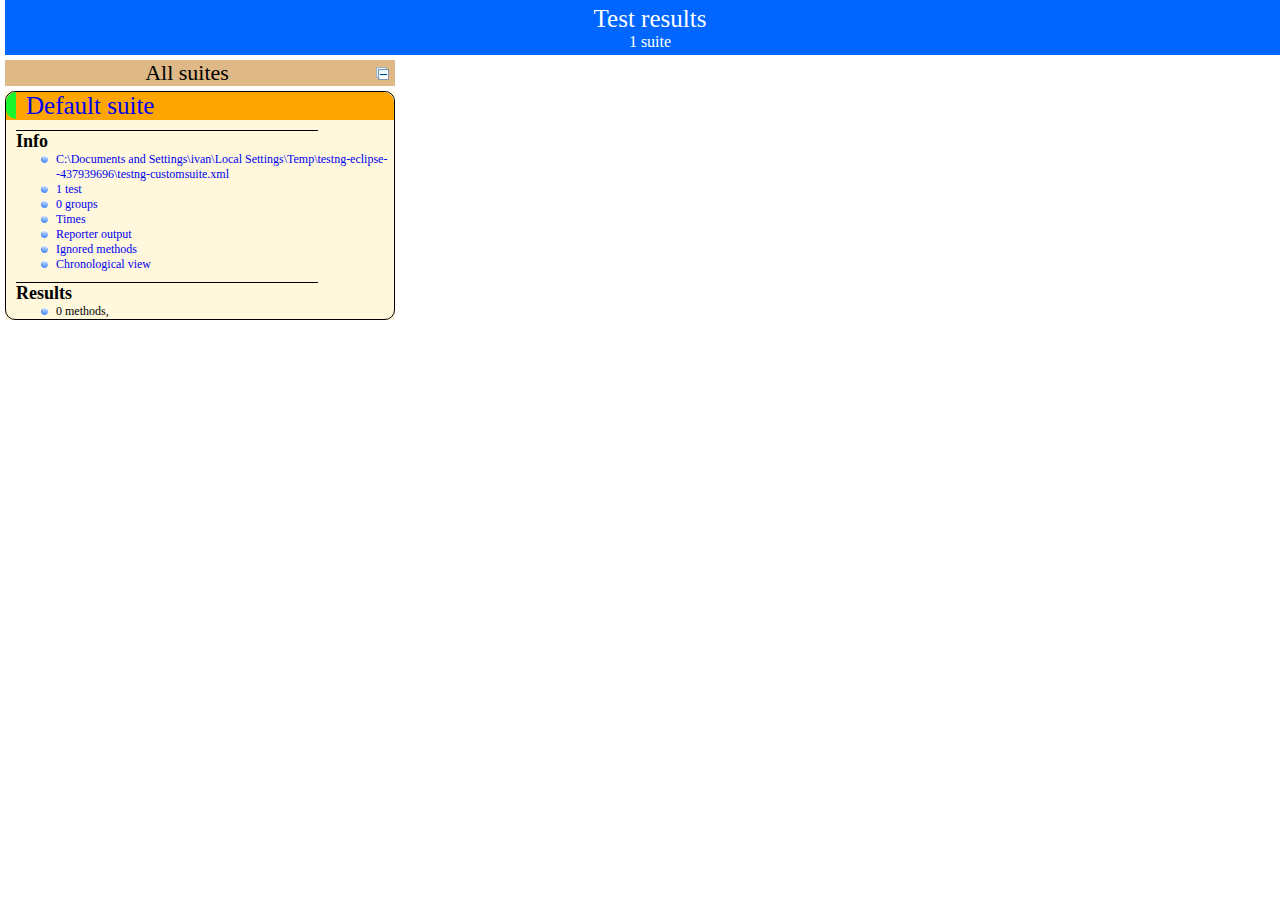
<file: test-output/index.html>
<!DOCTYPE html>

<html>
  <head>
  <title>TestNG reports</title>

    <link type="text/css" href="testng-reports.css" rel="stylesheet" />  
    <script type="text/javascript" src="jquery-1.7.1.min.js"></script>
    <script type="text/javascript" src="testng-reports.js"></script>
    <script type="text/javascript" src="https://www.google.com/jsapi"></script>
    <script type='text/javascript'>
      google.load('visualization', '1', {packages:['table']});
      google.setOnLoadCallback(drawTable);
      var suiteTableInitFunctions = new Array();
      var suiteTableData = new Array();
    </script>
    <!--
      <script type="text/javascript" src="jquery-ui/js/jquery-ui-1.8.16.custom.min.js"></script>
     -->
  </head>

  <body>
    <div class="top-banner-root">
      <span class="top-banner-title-font">Test results</span>
      <br/>
      <span class="top-banner-font-1">1 suite</span>
    </div> <!-- top-banner-root -->
    <div class="navigator-root">
      <div class="navigator-suite-header">
        <span>All suites</span>
        <a href="#" class="collapse-all-link" title="Collapse/expand all the suites">
          <img class="collapse-all-icon" src="collapseall.gif">
          </img> <!-- collapse-all-icon -->
        </a> <!-- collapse-all-link -->
      </div> <!-- navigator-suite-header -->
      <div class="suite">
        <div class="rounded-window">
          <div class="suite-header light-rounded-window-top">
            <a href="#" class="navigator-link" panel-name="suite-Default_suite">
              <span class="suite-name border-passed">Default suite</span>
            </a> <!-- navigator-link -->
          </div> <!-- suite-header light-rounded-window-top -->
          <div class="navigator-suite-content">
            <div class="suite-section-title">
              <span>Info</span>
            </div> <!-- suite-section-title -->
            <div class="suite-section-content">
              <ul>
                <li>
                  <a href="#" class="navigator-link " panel-name="test-xml-Default_suite">
                    <span>C:\Documents and Settings\ivan\Local Settings\Temp\testng-eclipse--437939696\testng-customsuite.xml</span>
                  </a> <!-- navigator-link  -->
                </li>
                <li>
                  <a href="#" class="navigator-link " panel-name="testlist-Default_suite">
                    <span class="test-stats">1 test</span>
                  </a> <!-- navigator-link  -->
                </li>
                <li>
                  <a href="#" class="navigator-link " panel-name="group-Default_suite">
                    <span>0 groups</span>
                  </a> <!-- navigator-link  -->
                </li>
                <li>
                  <a href="#" class="navigator-link " panel-name="times-Default_suite">
                    <span>Times</span>
                  </a> <!-- navigator-link  -->
                </li>
                <li>
                  <a href="#" class="navigator-link " panel-name="reporter-Default_suite">
                    <span>Reporter output</span>
                  </a> <!-- navigator-link  -->
                </li>
                <li>
                  <a href="#" class="navigator-link " panel-name="ignored-methods-Default_suite">
                    <span>Ignored methods</span>
                  </a> <!-- navigator-link  -->
                </li>
                <li>
                  <a href="#" class="navigator-link " panel-name="chronological-Default_suite">
                    <span>Chronological view</span>
                  </a> <!-- navigator-link  -->
                </li>
              </ul>
            </div> <!-- suite-section-content -->
            <div class="result-section">
              <div class="suite-section-title">
                <span>Results</span>
              </div> <!-- suite-section-title -->
              <div class="suite-section-content">
                <ul>
                  <li>
                    <span class="method-stats">0 methods,   </span>
                  </li>
                </ul>
              </div> <!-- suite-section-content -->
            </div> <!-- result-section -->
          </div> <!-- navigator-suite-content -->
        </div> <!-- rounded-window -->
      </div> <!-- suite -->
    </div> <!-- navigator-root -->
    <div class="wrapper">
      <div class="main-panel-root">
        <div panel-name="suite-Default_suite" class="panel Default_suite">
        </div> <!-- panel Default_suite -->
        <div panel-name="test-xml-Default_suite" class="panel">
          <div class="main-panel-header rounded-window-top">
            <span class="header-content">C:\Documents and Settings\ivan\Local Settings\Temp\testng-eclipse--437939696\testng-customsuite.xml</span>
          </div> <!-- main-panel-header rounded-window-top -->
          <div class="main-panel-content rounded-window-bottom">
            <pre>
&lt;?xml version=&quot;1.0&quot; encoding=&quot;UTF-8&quot;?&gt;
&lt;!DOCTYPE suite SYSTEM &quot;http://testng.org/testng-1.0.dtd&quot;&gt;
&lt;suite name=&quot;Default suite&quot;&gt;
  &lt;test verbose=&quot;2&quot; name=&quot;Default test&quot;&gt;
    &lt;classes&gt;
      &lt;class name=&quot;cn.com.carit.portal.service.ProductReleaseServiceTestCase&quot;&gt;
        &lt;methods&gt;
          &lt;include name=&quot;queryTopProductRelease&quot;/&gt;
        &lt;/methods&gt;
      &lt;/class&gt; &lt;!-- cn.com.carit.portal.service.ProductReleaseServiceTestCase --&gt;
    &lt;/classes&gt;
  &lt;/test&gt; &lt;!-- Default test --&gt;
&lt;/suite&gt; &lt;!-- Default suite --&gt;
            </pre>
          </div> <!-- main-panel-content rounded-window-bottom -->
        </div> <!-- panel -->
        <div panel-name="testlist-Default_suite" class="panel">
          <div class="main-panel-header rounded-window-top">
            <span class="header-content">Tests for Default suite</span>
          </div> <!-- main-panel-header rounded-window-top -->
          <div class="main-panel-content rounded-window-bottom">
            <ul>
              <li>
                <span class="test-name">Default test (1 class)</span>
              </li>
            </ul>
          </div> <!-- main-panel-content rounded-window-bottom -->
        </div> <!-- panel -->
        <div panel-name="group-Default_suite" class="panel">
          <div class="main-panel-header rounded-window-top">
            <span class="header-content">Groups for Default suite</span>
          </div> <!-- main-panel-header rounded-window-top -->
          <div class="main-panel-content rounded-window-bottom">
          </div> <!-- main-panel-content rounded-window-bottom -->
        </div> <!-- panel -->
        <div panel-name="times-Default_suite" class="panel">
          <div class="main-panel-header rounded-window-top">
            <span class="header-content">Times for Default suite</span>
          </div> <!-- main-panel-header rounded-window-top -->
          <div class="main-panel-content rounded-window-bottom">
            <div class="times-div">
              <script type="text/javascript">
suiteTableInitFunctions.push('tableData_Default_suite');
function tableData_Default_suite() {
var data = new google.visualization.DataTable();
data.addColumn('number', 'Number');
data.addColumn('string', 'Method');
data.addColumn('string', 'Class');
data.addColumn('number', 'Time (ms)');
data.addRows(0);
window.suiteTableData['Default_suite']= { tableData: data, tableDiv: 'times-div-Default_suite'}
return data;
}
              </script>
              <div id="times-div-Default_suite">
              </div> <!-- times-div-Default_suite -->
            </div> <!-- times-div -->
          </div> <!-- main-panel-content rounded-window-bottom -->
        </div> <!-- panel -->
        <div panel-name="reporter-Default_suite" class="panel">
          <div class="main-panel-header rounded-window-top">
            <span class="header-content">Reporter output for Default suite</span>
          </div> <!-- main-panel-header rounded-window-top -->
          <div class="main-panel-content rounded-window-bottom">
          </div> <!-- main-panel-content rounded-window-bottom -->
        </div> <!-- panel -->
        <div panel-name="ignored-methods-Default_suite" class="panel">
          <div class="main-panel-header rounded-window-top">
            <span class="header-content">0 ignored methods</span>
          </div> <!-- main-panel-header rounded-window-top -->
          <div class="main-panel-content rounded-window-bottom">
          </div> <!-- main-panel-content rounded-window-bottom -->
        </div> <!-- panel -->
        <div panel-name="chronological-Default_suite" class="panel">
          <div class="main-panel-header rounded-window-top">
            <span class="header-content">Methods in chronological order</span>
          </div> <!-- main-panel-header rounded-window-top -->
          <div class="main-panel-content rounded-window-bottom">
          </div> <!-- main-panel-content rounded-window-bottom -->
        </div> <!-- panel -->
      </div> <!-- main-panel-root -->
    </div> <!-- wrapper -->
  </body>
</html>
</file>
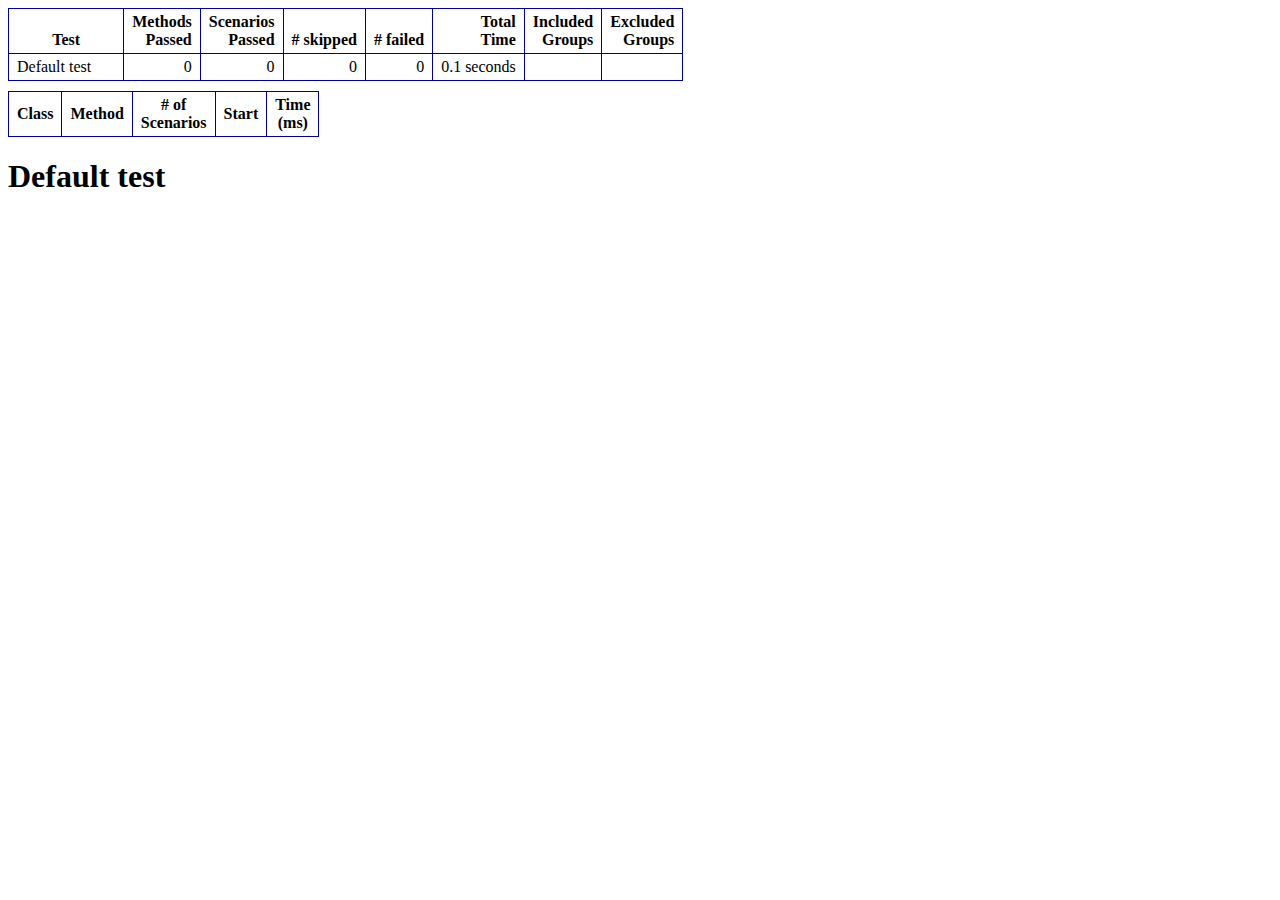
<file: test-output/emailable-report.html>
<!DOCTYPE html PUBLIC "-//W3C//DTD XHTML 1.1//EN http://www.w3.org/TR/xhtml11/DTD/xhtml11.dtd">
<html xmlns="http://www.w3.org/1999/xhtml">
<head>
<title>TestNG:  Unit Test</title>
<style type="text/css">
table caption,table.info_table,table.param,table.passed,table.failed {margin-bottom:10px;border:1px solid #000099;border-collapse:collapse;empty-cells:show;}
table.info_table td,table.info_table th,table.param td,table.param th,table.passed td,table.passed th,table.failed td,table.failed th {
border:1px solid #000099;padding:.25em .5em .25em .5em
}
table.param th {vertical-align:bottom}
td.numi,th.numi,td.numi_attn {
text-align:right
}
tr.total td {font-weight:bold}
table caption {
text-align:center;font-weight:bold;
}
table.passed tr.stripe td,table tr.passedodd td {background-color: #00AA00;}
table.passed td,table tr.passedeven td {background-color: #33FF33;}
table.passed tr.stripe td,table tr.skippedodd td {background-color: #cccccc;}
table.passed td,table tr.skippedodd td {background-color: #dddddd;}
table.failed tr.stripe td,table tr.failedodd td,table.param td.numi_attn {background-color: #FF3333;}
table.failed td,table tr.failedeven td,table.param tr.stripe td.numi_attn {background-color: #DD0000;}
tr.stripe td,tr.stripe th {background-color: #E6EBF9;}
p.totop {font-size:85%;text-align:center;border-bottom:2px black solid}
div.shootout {padding:2em;border:3px #4854A8 solid}
</style>
</head>
<body>
<table cellspacing=0 cellpadding=0 class="param">
<tr><th>Test</th><th class="numi">Methods<br/>Passed</th><th class="numi">Scenarios<br/>Passed</th><th class="numi"># skipped</th><th class="numi"># failed</th><th class="numi">Total<br/>Time</th><th class="numi">Included<br/>Groups</th><th class="numi">Excluded<br/>Groups</th></tr>
<tr><td style="text-align:left;padding-right:2em">Default test</td><td class="numi">0</td><td class="numi">0</td><td class="numi">0</td><td class="numi">0</td><td class="numi">0.1 seconds</td><td class="numi"></td><td class="numi"></td></tr>
</table>
<a id="summary"></a>
<table cellspacing=0 cellpadding=0 class="passed">
<tr><th>Class</th><th>Method</th><th># of<br/>Scenarios</th><th>Start</th><th>Time<br/>(ms)</th></tr>
</table>
<h1>Default test</h1>
</body></html>
</file>
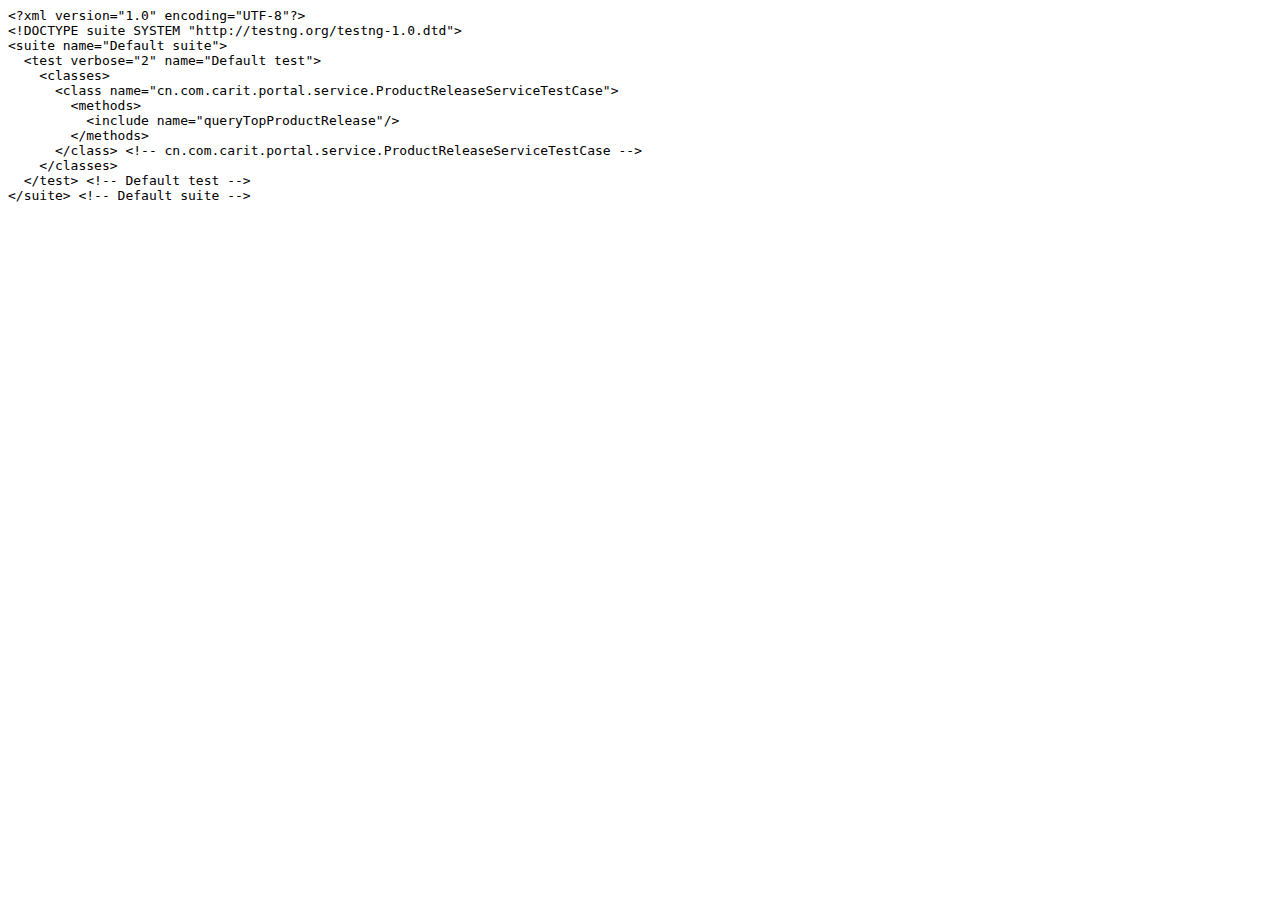
<file: test-output/old/Default suite/testng.xml.html>
<html><head><title>testng.xml for Default suite</title></head><body><tt>&lt;?xml&nbsp;version="1.0"&nbsp;encoding="UTF-8"?&gt;<br/>&lt;!DOCTYPE&nbsp;suite&nbsp;SYSTEM&nbsp;"http://testng.org/testng-1.0.dtd"&gt;<br/>&lt;suite&nbsp;name="Default&nbsp;suite"&gt;<br/>&nbsp;&nbsp;&lt;test&nbsp;verbose="2"&nbsp;name="Default&nbsp;test"&gt;<br/>&nbsp;&nbsp;&nbsp;&nbsp;&lt;classes&gt;<br/>&nbsp;&nbsp;&nbsp;&nbsp;&nbsp;&nbsp;&lt;class&nbsp;name="cn.com.carit.portal.service.ProductReleaseServiceTestCase"&gt;<br/>&nbsp;&nbsp;&nbsp;&nbsp;&nbsp;&nbsp;&nbsp;&nbsp;&lt;methods&gt;<br/>&nbsp;&nbsp;&nbsp;&nbsp;&nbsp;&nbsp;&nbsp;&nbsp;&nbsp;&nbsp;&lt;include&nbsp;name="queryTopProductRelease"/&gt;<br/>&nbsp;&nbsp;&nbsp;&nbsp;&nbsp;&nbsp;&nbsp;&nbsp;&lt;/methods&gt;<br/>&nbsp;&nbsp;&nbsp;&nbsp;&nbsp;&nbsp;&lt;/class&gt;&nbsp;&lt;!--&nbsp;cn.com.carit.portal.service.ProductReleaseServiceTestCase&nbsp;--&gt;<br/>&nbsp;&nbsp;&nbsp;&nbsp;&lt;/classes&gt;<br/>&nbsp;&nbsp;&lt;/test&gt;&nbsp;&lt;!--&nbsp;Default&nbsp;test&nbsp;--&gt;<br/>&lt;/suite&gt;&nbsp;&lt;!--&nbsp;Default&nbsp;suite&nbsp;--&gt;<br/></tt></body></html>
</file>
<file: test-output/testng-reports.css>
body {
    margin: 0px 0px 5px 5px;
}

ul {
    margin: 0px;
}

li {
    list-style-type: none;
}

a {
    text-decoration: none;
}

a:hover {
    text-decoration: underline;
}

.navigator-selected {
    background: #ffa500;
}

.wrapper {
    overflow: hidden;
}

.navigator-root {
    margin-top: 60px;
    float: left;
    width: 400px;
    height: 100%;
    overflow-y: auto;
}

.main-panel-root {
    margin-top: 60px;
}

.suite {
    margin: 0px 10px 10px 0px;
    background-color: #fff8dc;
}

.suite-name {
    padding-left: 10px;
    font-size: 25px;
    font-family: Times;
}

.main-panel-header {
    padding: 5px;
    background-color: #9FB4D9; //afeeee;
    font-family: monospace;
    font-size: 18px;
}

.main-panel-content {
    padding: 5px;
    margin-bottom: 10px;
    background-color: #DEE8FC; //d0ffff;
}

.rounded-window {
    border-radius: 10px;
    border-style: solid;
    border-width: 1px;
}

.rounded-window-top {
    border-top-right-radius: 10px 10px;
    border-top-left-radius: 10px 10px;
    border-style: solid;
    border-width: 1px;
}

.light-rounded-window-top {
    border-top-right-radius: 10px 10px;
    border-top-left-radius: 10px 10px;
}

.rounded-window-bottom {
    border-style: solid;
    border-width: 0px 1px 1px 1px;
    border-bottom-right-radius: 10px 10px;
    border-bottom-left-radius: 10px 10px;
}

.method-name {
    font-size: 12px;
    font-family: monospace;
}

.method-content {
    border-style: solid;
    border-width: 0px 0px 1px 0px;
    margin-bottom: 10;
    padding-bottom: 5px;
    width: 80%;
}

.parameters {
    font-size: 14px;
    font-family: monospace;
}

.stack-trace {
    white-space: pre;
    font-family: monospace;
    font-size: 12px;
    margin-top: 0px;
    margin-left: 20px;
}

.testng-xml {
    font-family: monospace;
}

.method-list-content {
    margin-left: 10px;
}

.navigator-suite-content {
    margin-left: 10px;
    font: 12px 'Lucida Grande';
}

.suite-section-title {
    margin-top: 10px;
    width: 80%;
    border-style: solid;
    border-width: 1px 0px 0px 0px;
    font-family: Times;
    font-size: 18px;
    font-weight: bold;
}

.suite-section-content {
    list-style-image: url(bullet_point.png);
}

.top-banner-root {
    position: fixed;
    width: 100%;
    padding: 5px;
    margin: 0px 0px 5px 0px;
    height: 45px;
    background-color: #0066ff;
    font-family: Times;
    color: #fff;
    text-align: center;
}

.top-banner-title-font {
    font-size: 25px;
}

.test-name {
    font-family: 'Lucida Grande';
    font-size: 16px;
}

.suite-icon {
    padding: 5px;
    float: right;
    height: 20;
}

.test-group {
    font: 20px 'Lucida Grande';
    margin: 5px 5px 10px 5px;
    border-width: 0px 0px 1px 0px;
    border-style: solid;
    padding: 5px;
}

.test-group-name {
    font-weight: bold;
}

.method-in-group {
    font-size: 16px;
    margin-left: 80px;
}

table.google-visualization-table-table {
    width: 100%;
}

.reporter-method-name {
    font-size: 14px;
    font-family: monospace;
}

.reporter-method-output-div {
    padding: 5px;
    margin: 0px 0px 5px 20px;
    font-size: 12px;
    font-family: monospace;
    border-width: 0px 0px 0px 1px;
    border-style: solid;
}

.ignored-class-div {
    font-size: 14px;
    font-family: monospace;
}

.ignored-methods-div {
    padding: 5px;
    margin: 0px 0px 5px 20px;
    font-size: 12px;
    font-family: monospace;
    border-width: 0px 0px 0px 1px;
    border-style: solid;
}

.border-failed {
    border-top-left-radius: 10px 10px;
    border-bottom-left-radius: 10px 10px;
    border-style: solid;
    border-width: 0px 0px 0px 10px;
    border-color: #f00;
}

.border-skipped {
    border-top-left-radius: 10px 10px;
    border-bottom-left-radius: 10px 10px;
    border-style: solid;
    border-width: 0px 0px 0px 10px;
    border-color: #edc600;
}

.border-passed {
    border-top-left-radius: 10px 10px;
    border-bottom-left-radius: 10px 10px;
    border-style: solid;
    border-width: 0px 0px 0px 10px;
    border-color: #19f52d;
}

.times-div {
    text-align: center;
    padding: 5px;
}

.suite-total-time {
    font: 16px 'Lucida Grande';
}

.configuration-suite {
    margin-left: 20px;
}

.configuration-test {
    margin-left: 40px;
}

.configuration-class {
    margin-left: 60px;
}

.configuration-method {
    margin-left: 80px;
}

.test-method {
    margin-left: 100px;
}

.chronological-class {
    background-color: #0ccff;
    border-style: solid;
    border-width: 0px 0px 1px 1px;
}

.method-start {
    float: right;
}

.chronological-class-name {
    padding: 0px 0px 0px 5px;
    color: #008;
}

.after, .before, .test-method {
    font-family: monospace;
    font-size: 14px;
}

.navigator-suite-header {
    font-size: 22px;
    margin: 0px 10px 5px 0px;
    background-color: #deb887;
    text-align: center;
}

.collapse-all-icon {
    padding: 5px;
    float: right;
}
</file>
